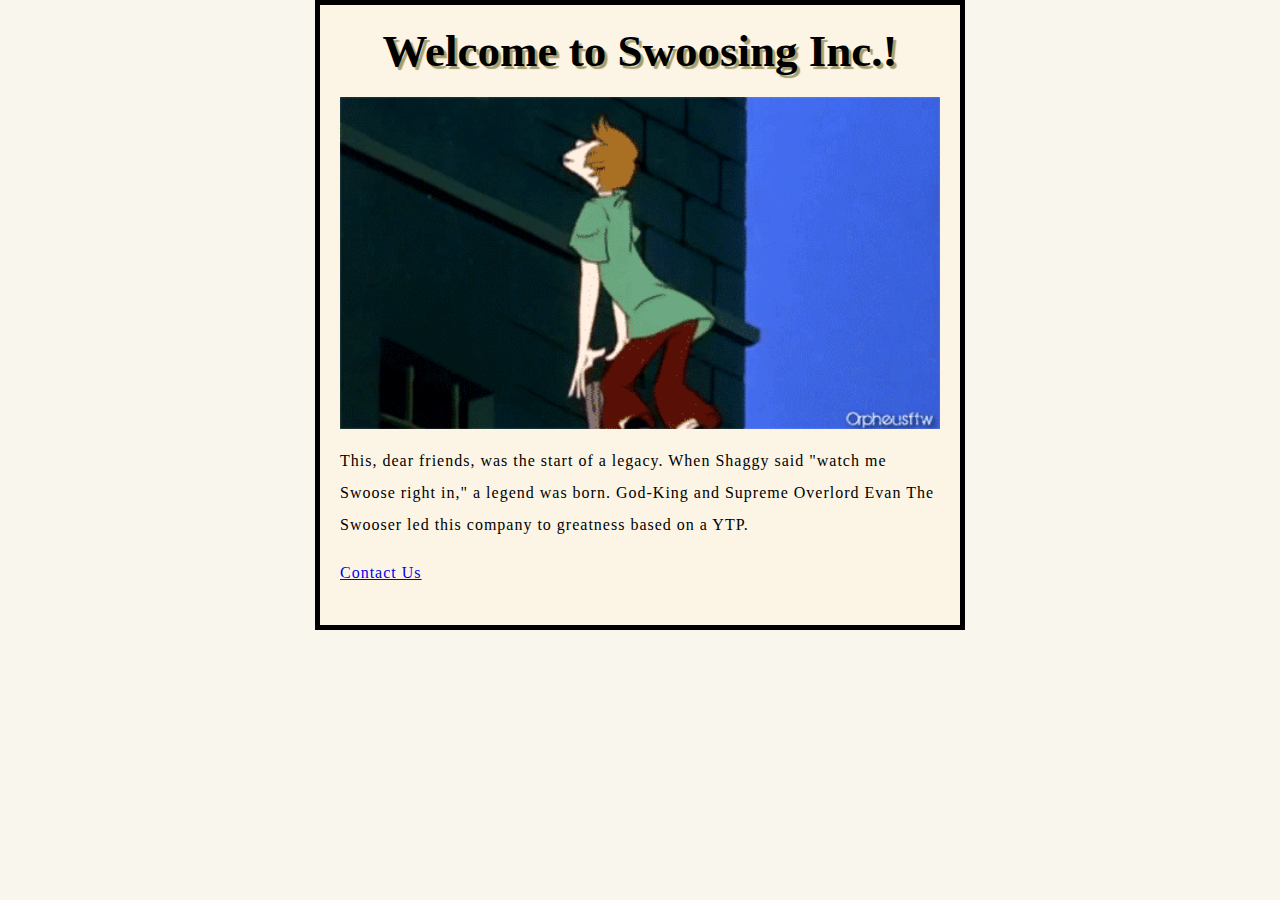
<file: index.html>
<!doctype html>
<html lang="en-US">
  <head>
    <meta charset="utf-8" />
    <meta name="viewport" content="width=device-width" />
	<link 
		href="styles/style.css" 
		rel="stylesheet" />
	<link 
	href="https://fonts.bunny.net/css" 
	rel="stylesheet" />
	
    <title>swoosing-home</title>
  </head>
  <body>
	<h1>Welcome to Swoosing Inc.!</h1>
	<img src="images/swoosing_orig.gif"
	alt="Shaggy from Scooby Doo, Where are You? jumping through a window.", 
	width=600px>
	
  <p>This, dear friends, was the start of a legacy. When Shaggy said "watch me Swoose right in," a legend was born. God-King and Supreme Overlord Evan The Swooser led this company to greatness based on a YTP.</p>
  <p><script src="scripts/main.js"></script>
  <p><a href="employee-directory.html">Contact Us</a></p>

</body>
</html>
</file>
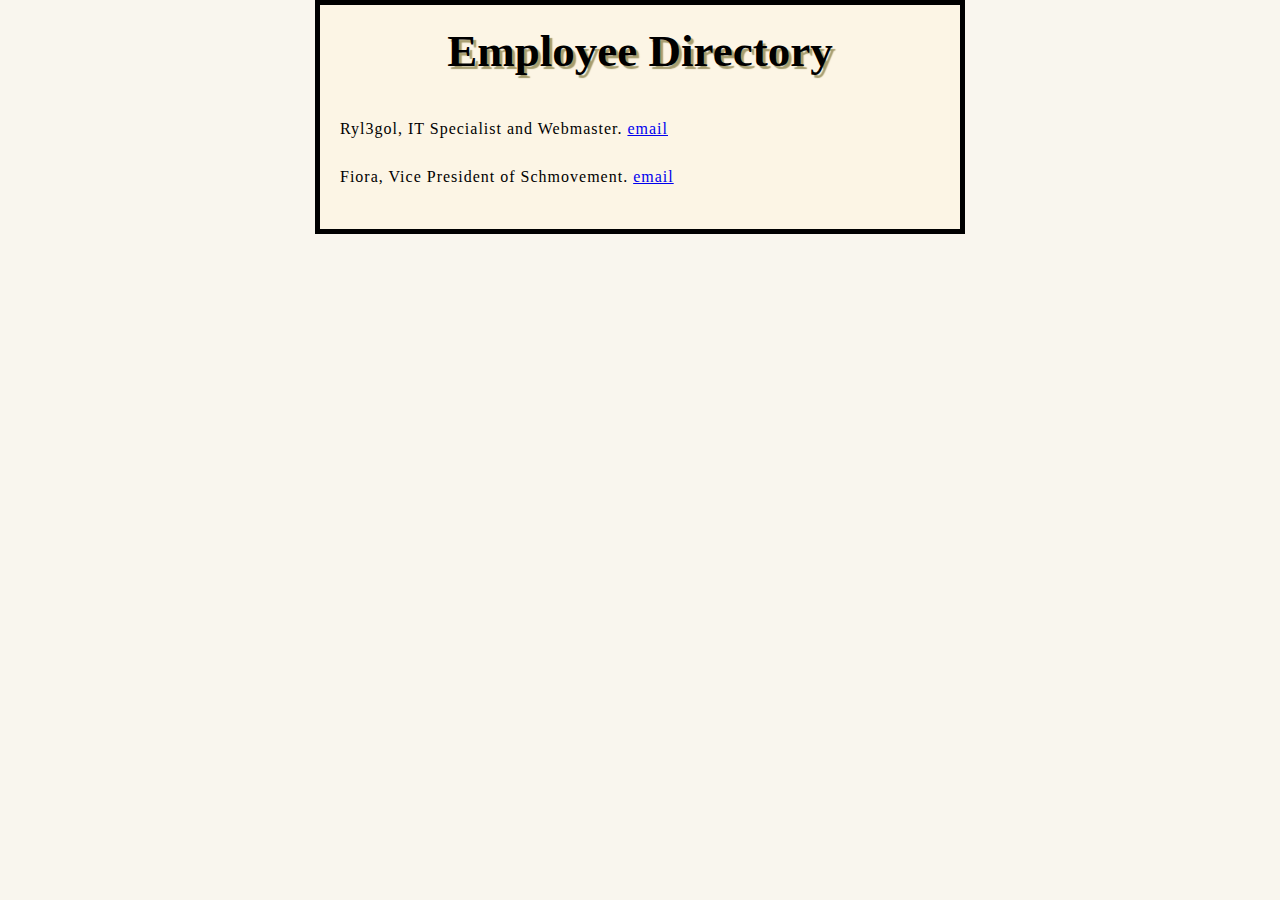
<file: employee-directory.html>
<!doctype html>
<html lang="en-US">
  <head>
    <meta charset="utf-8" />
    <meta name="viewport" content="width=device-width" />
	<link 
		href="styles/style.css" 
		rel="stylesheet" />
	<link 
	href="https://fonts.bunny.net/css" 
	rel="stylesheet" />
	
    <title>employee-directory</title>
  </head>
  <body>
	<h1>Employee Directory </h1>
	
  <p>Ryl3gol, IT Specialist and Webmaster. <a href="mailto:webmaster@swoosing.net">email</a></p>
  <p>Fiora, Vice President of Schmovement. <a href="mailto:troxelVP@swoosing.net">email</a></p>

</body>
</html>
</file>
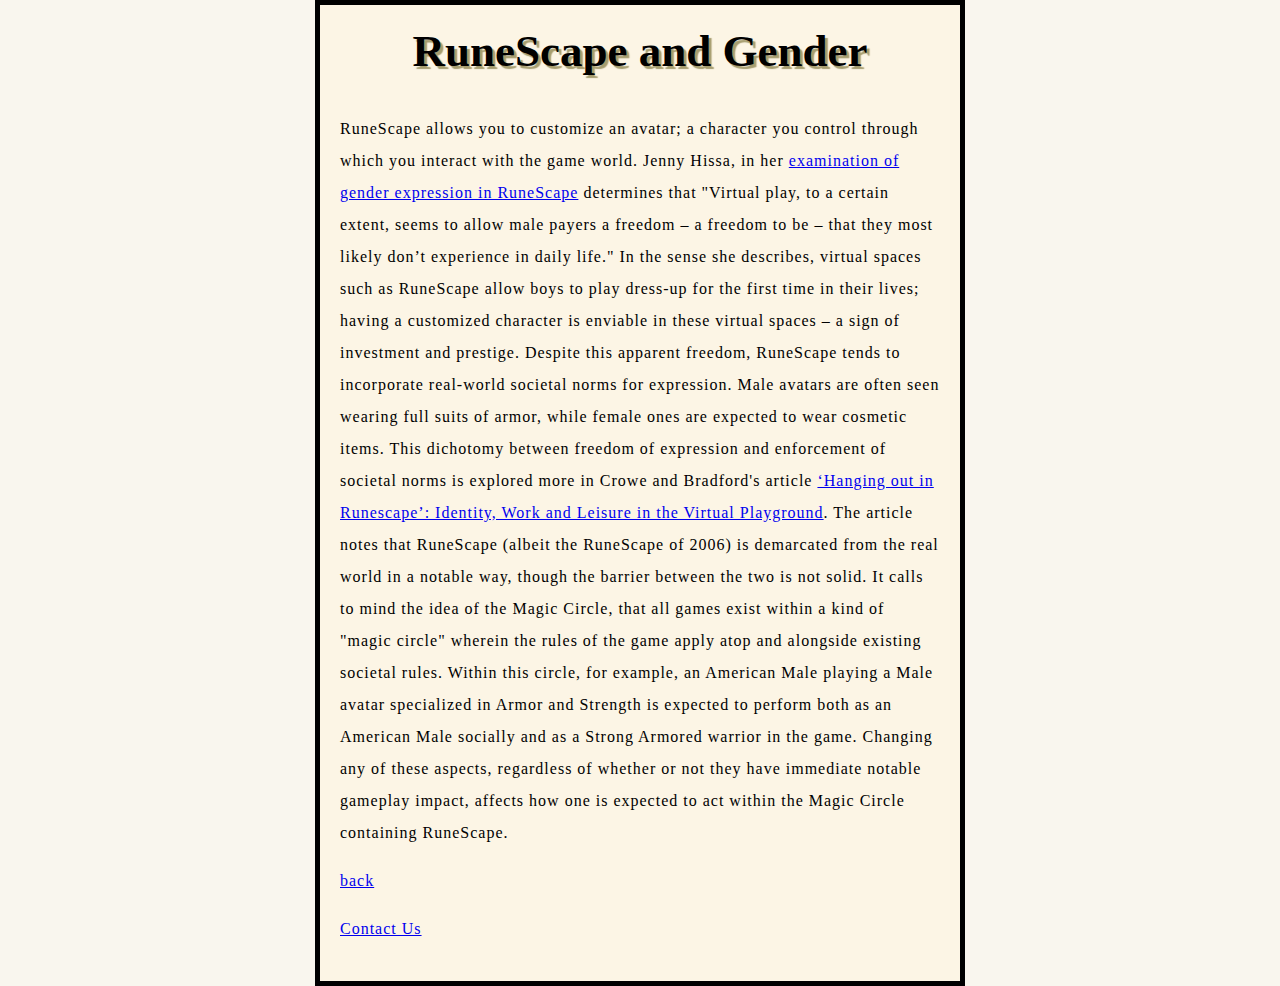
<file: runescape-gender.html>
<!doctype html>
<html lang="en-US">
  <head>
    <meta charset="utf-8" />
    <meta name="viewport" content="width=device-width" />
	<link 
		href="styles/style.css" 
		rel="stylesheet" />
	<link 
	href="https://fonts.bunny.net/css" 
	rel="stylesheet" />
	
    <title>runescape-gender</title>
  </head>
  <body>
	<h1>RuneScape and Gender</h1>
  <p>RuneScape allows you to customize an avatar; a character you control through which you interact with the game world. Jenny Hissa, in her <a href = "https://www.academia.edu/9744689/Our_Virtual_Bodies_Ourselves_Embodiment_and_the_Practice_of_Gender_Bending_in_the_Digital_World_of_Runescape#references"> examination of gender expression in RuneScape</a> determines that "Virtual play, to a certain extent, seems to allow male payers a freedom – a 
freedom to be – that they most likely don’t experience in daily life." In the sense she describes, virtual spaces such as RuneScape allow boys to play dress-up for the first time in their lives; having a customized character is enviable in these virtual spaces – a sign of investment and prestige. Despite this apparent freedom, RuneScape tends to incorporate real-world societal norms for expression. Male avatars are often seen wearing full suits of armor, while female ones are expected to wear cosmetic items. This dichotomy between freedom of expression and enforcement of societal norms is explored more in Crowe and Bradford's article <a href = "https://www-tandfonline-com.proxy.lib.pdx.edu/doi/full/10.1080/14733280601005740" >‘Hanging out in Runescape’: Identity, Work and Leisure in the Virtual Playground</a>. The article notes that RuneScape (albeit the RuneScape of 2006) is demarcated from the real world in a notable way, though the barrier between the two is not solid. It calls to mind the idea of the Magic Circle, that all games exist within a kind of "magic circle" wherein the rules of the game apply atop and alongside existing societal rules. Within this circle, for example, an American Male playing a Male avatar specialized in Armor and Strength is expected to perform both as an American Male socially and as a Strong Armored warrior in the game. Changing any of these aspects, regardless of whether or not they have immediate notable gameplay impact, affects how one is expected to act within the Magic Circle containing RuneScape.</p>
<p> <a href = runescape-report.html> back <a></p>
  
  <p><script src="scripts/main.js"></script>
  <p><a href="employee-directory.html">Contact Us</a></p>

</body>
</html>
</file>
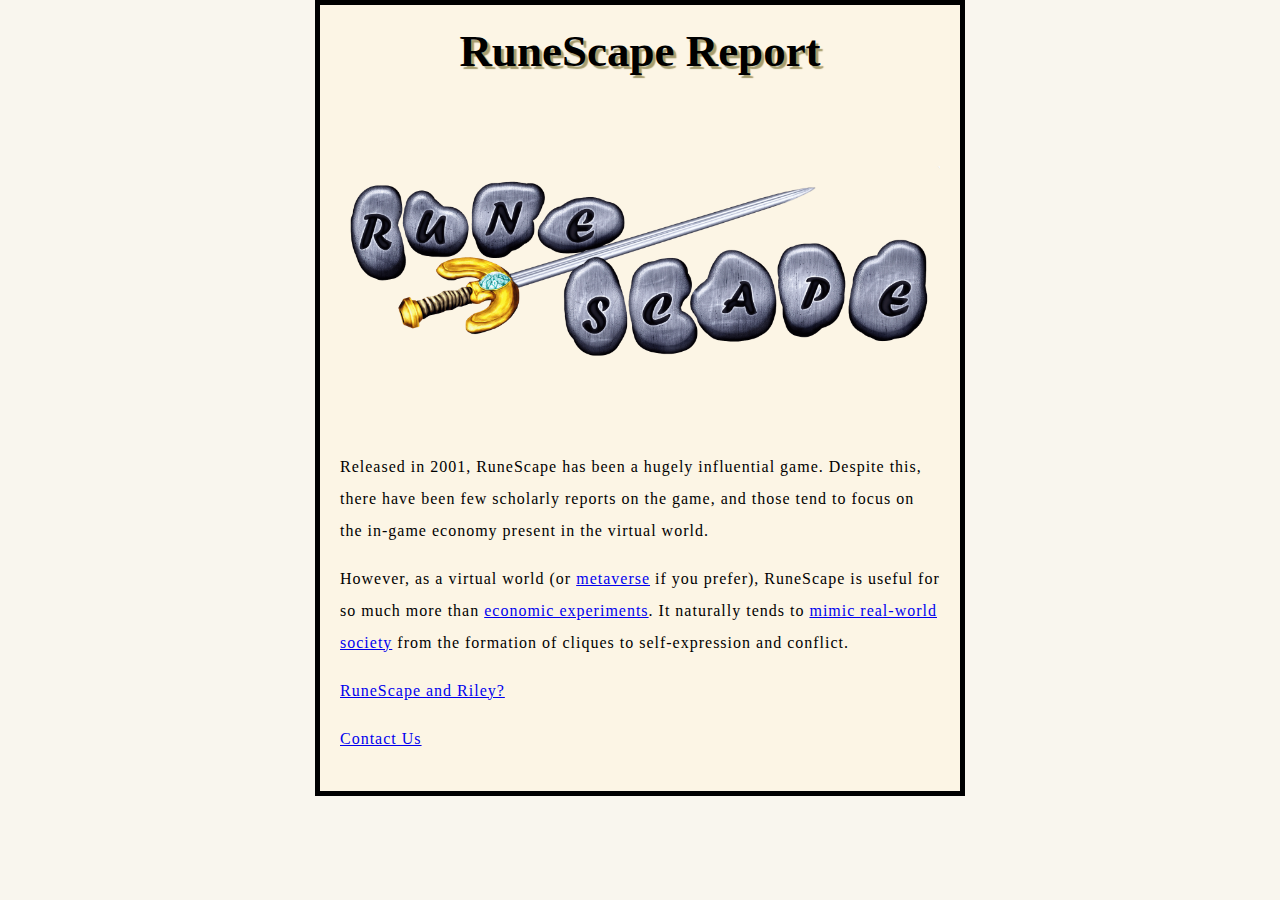
<file: runescape-report.html>
<!doctype html>
<html lang="en-US">
  <head>
    <meta charset="utf-8" />
    <meta name="viewport" content="width=device-width" />
	<link 
		href="styles/style.css" 
		rel="stylesheet" />
	<link 
	href="https://fonts.bunny.net/css" 
	rel="stylesheet" />
	
    <title>runescape-report</title>
  </head>
  <body>
	<h1>RuneScape Report</h1>
	<a href = "https://store.steampowered.com/app/1343370/Old_School_RuneScape/"><img src="images/RuneScape-Logo-2001.png"
	alt="The original 2001 logo for RuneScape.", 
	width=600px> </a>
  <p>Released in 2001, RuneScape has been a hugely influential game. Despite this, there have been few scholarly reports on the game, and those tend to focus on the in-game economy present in the virtual world.</p>
  <p>However, as a virtual world (or <a href = "https://www.youtube.com/watch?v=EiZhdpLXZ8Q">metaverse</a> if you prefer), RuneScape is useful for so much more than <a href = "runescape-society.html">economic experiments</a>. It naturally tends to <a href = "runescape-gender.html">mimic real-world society</a> from the formation of cliques to self-expression and conflict.</p>
  
  <p> <a href = "runescape-riley.html"> RuneScape and Riley? </a></p>
  <p><script src="scripts/main.js"></script>
  <p><a href="employee-directory.html">Contact Us</a></p>

</body>

</html>
</file>
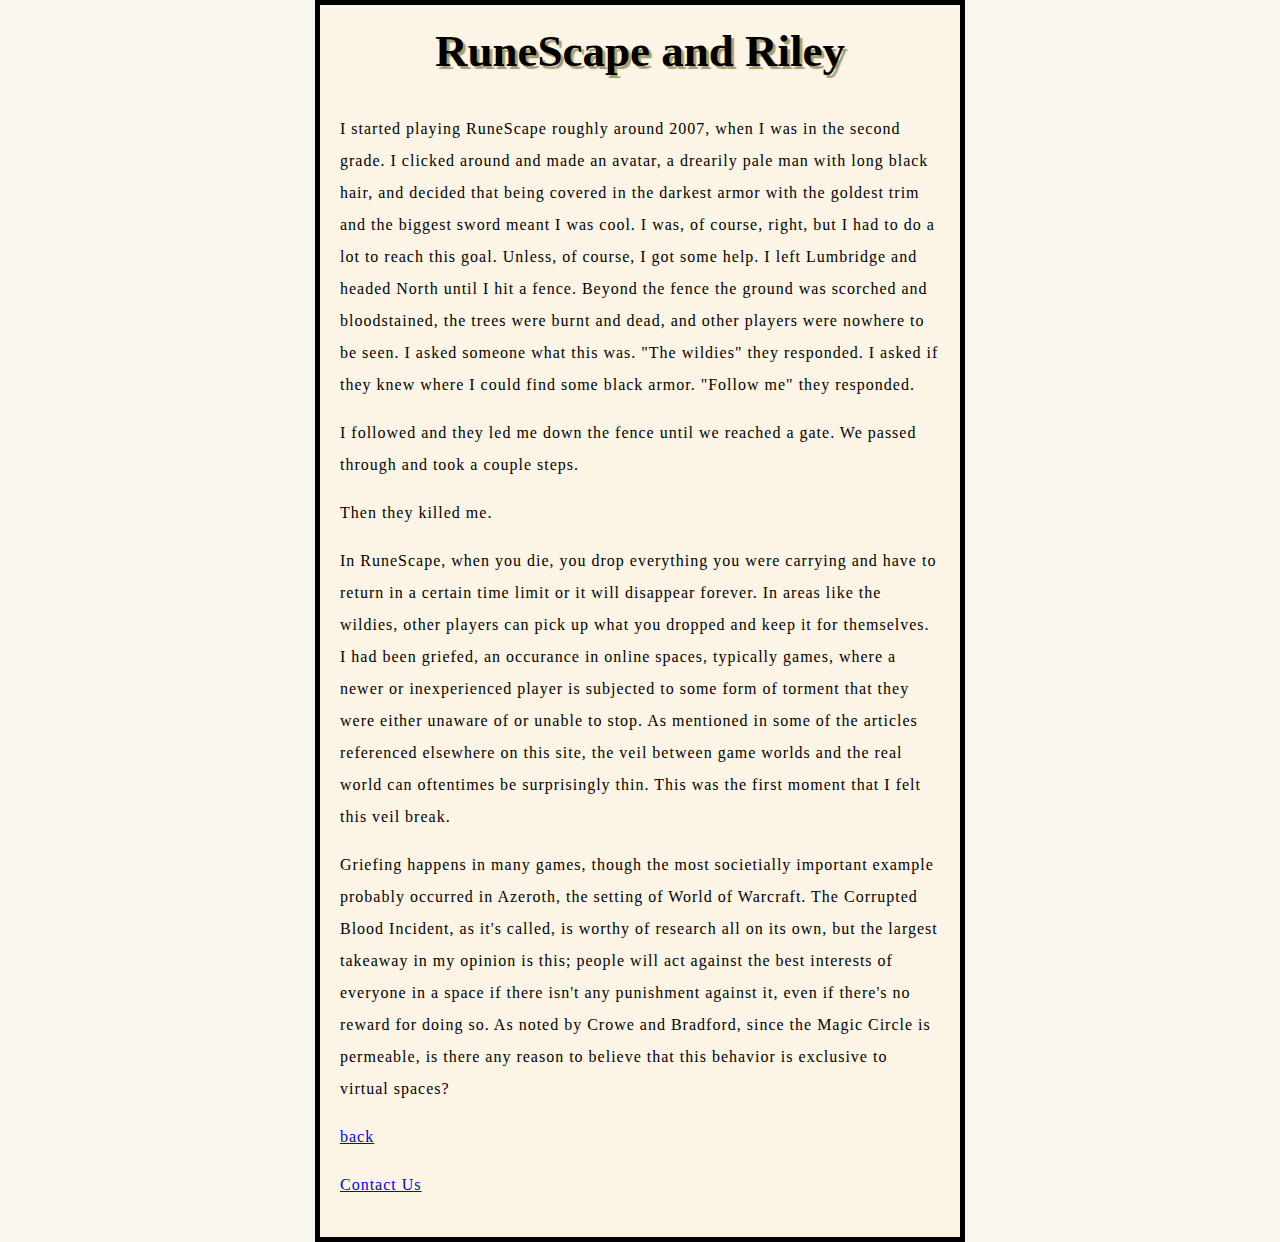
<file: runescape-riley.html>
<!doctype html>
<html lang="en-US">
  <head>
    <meta charset="utf-8" />
    <meta name="viewport" content="width=device-width" />
	<link 
		href="styles/style.css" 
		rel="stylesheet" />
	<link 
	href="https://fonts.bunny.net/css" 
	rel="stylesheet" />
	
    <title>runescape-riley</title>
  </head>
  <body>
	<h1>RuneScape and Riley</h1>
  <p>I started playing RuneScape roughly around 2007, when I was in the second grade. I clicked around and made an avatar, a drearily pale man with long black hair, and decided that being covered in the darkest armor with the goldest trim and the biggest sword meant I was cool. I was, of course, right, but I had to do a lot to reach this goal. Unless, of course, I got some help. I left Lumbridge and headed North until I hit a fence. Beyond the fence the ground was scorched and bloodstained, the trees were burnt and dead, and other players were nowhere to be seen. I asked someone what this was. "The wildies" they responded. I asked if they knew where I could find some black armor. "Follow me" they responded.</p>
  <p>I followed and they led me down the fence until we reached a gate. We passed through and took a couple steps. </p>
  <p>Then they killed me. </p>
  <p>In RuneScape, when you die, you drop everything you were carrying and have to return in a certain time limit or it will disappear forever. In areas like the wildies, other players can pick up what you dropped and keep it for themselves. I had been griefed, an occurance in online spaces, typically games, where a newer or inexperienced player is subjected to some form of torment that they were either unaware of or unable to stop. As mentioned in some of the articles referenced elsewhere on this site, the veil between game worlds and the real world can oftentimes be surprisingly thin. This was the first moment that I felt this veil break.</p>
  <p>Griefing happens in many games, though the most societially important example probably occurred in Azeroth, the setting of World of Warcraft. The Corrupted Blood Incident, as it's called, is worthy of research all on its own, but the largest takeaway in my opinion is this; people will act against the best interests of everyone in a space if there isn't any punishment against it, even if there's no reward for doing so. As noted by Crowe and Bradford, since the Magic Circle is permeable, is there any reason to believe that this behavior is exclusive to virtual spaces?</p>
<p> <a href = runescape-report.html> back <a></p>
  
  <p><script src="scripts/main.js"></script>
  <p><a href="employee-directory.html">Contact Us</a></p>

</body>
</html>
</file>
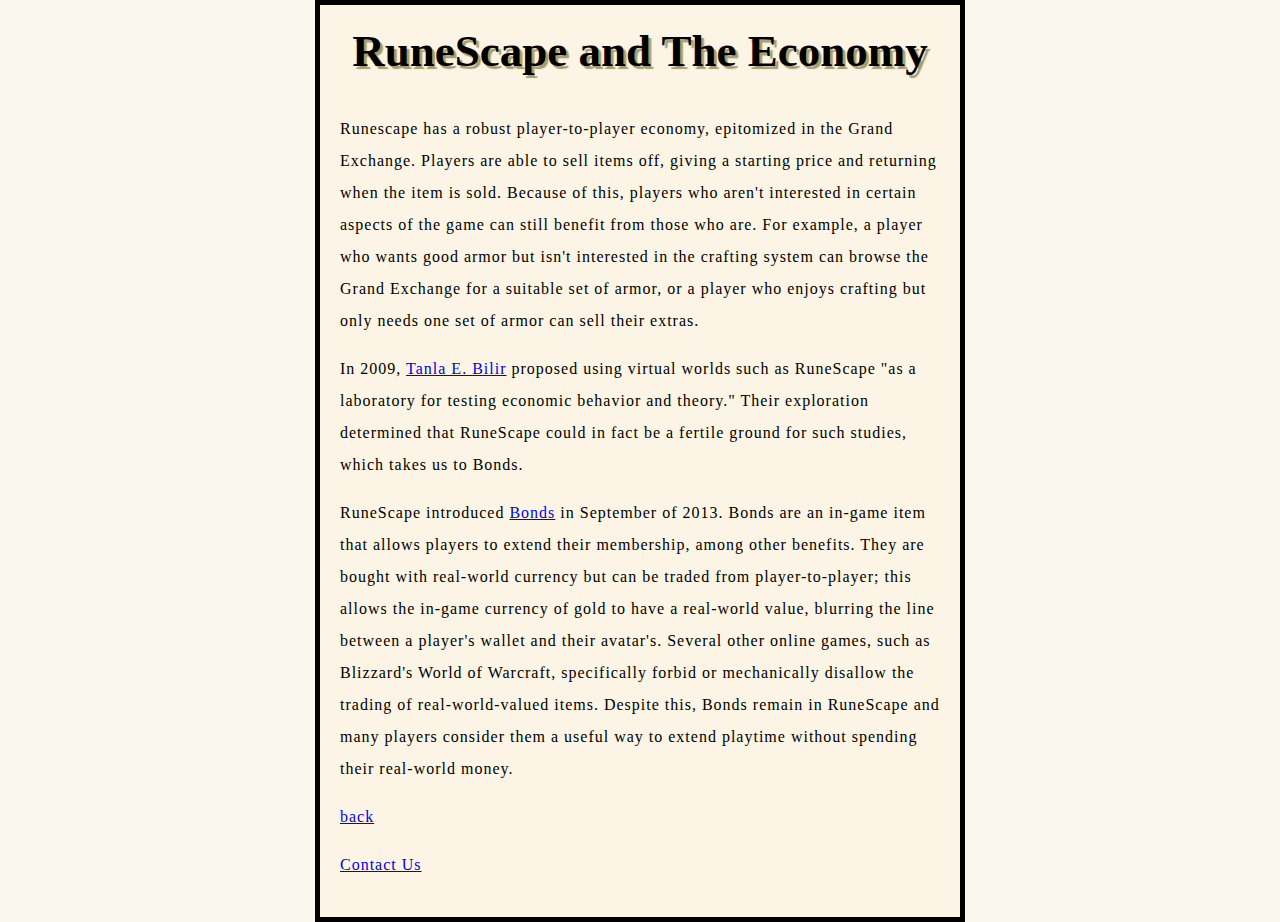
<file: runescape-society.html>
<!doctype html>
<html lang="en-US">
  <head>
    <meta charset="utf-8" />
    <meta name="viewport" content="width=device-width" />
	<link 
		href="styles/style.css" 
		rel="stylesheet" />
	<link 
	href="https://fonts.bunny.net/css" 
	rel="stylesheet" />
	
    <title>runescape-society</title>
  </head>
  <body>
	<h1>RuneScape and The Economy</h1>
  <p>Runescape has a robust player-to-player economy, epitomized in the Grand Exchange. Players are able to sell items off, giving a starting price and returning when the item is sold. Because of this, players who aren't interested in certain aspects of the game can still benefit from those who are. For example, a player who wants good armor but isn't interested in the crafting system can browse the Grand Exchange for a suitable set of armor, or a player who enjoys crafting but only needs one set of armor can sell their extras.</p>
  <p>In 2009, <a href = "https://papers.ssrn.com/sol3/cf_dev/AbsByAuth.cfm?per_id=1521563">Tanla E. Bilir</a> proposed using virtual worlds such as RuneScape "as a laboratory for testing economic behavior and theory." Their exploration determined that RuneScape could in fact be a fertile ground for such studies, which takes us to Bonds.</p>
  <p>RuneScape introduced <a href = "https://web.archive.org/web/20140113205115/http://services.runescape.com/m=news/g=runescape/an-important-message-from-mod-mmg">Bonds</a> in September of 2013. Bonds are an in-game item that allows players to extend their membership, among other benefits. They are bought with real-world currency but can be traded from player-to-player; this allows the in-game currency of gold to have a real-world value, blurring the line between a player's wallet and their avatar's. Several other online games, such as Blizzard's World of Warcraft, specifically forbid or mechanically disallow the trading of real-world-valued items. Despite this, Bonds remain in RuneScape and many players consider them a useful way to extend playtime without spending their real-world money.</p>
  
  <p> <a href = runescape-report.html> back <a></p>

  
  <p><script src="scripts/main.js"></script>
  <p><a href="employee-directory.html">Contact Us</a></p>

</body>
</html>
</file>
<file: styles/style.css>
html {
	font-size: 10px;
	font-family: 'Inknut Antiqua', serif; /*Taken from https://fonts.bunny.net/family/cardo */
	background-color: #F9F6EE;
}

h1 {
	font-size: 45px;
	text-align: center;
	margin: 0;
	padding: 20px 0;
	color: black;
	text-shadow: 3px 3px 1px #a69d6f;

}

p,
li {
  font-size: 16px;
  line-height: 2;
  letter-spacing: 1px;
}

body {
	width: 600px;
	margin: 0 auto;
	background-color: #FCF5E5;
	padding: 0 20px 20px 20px;
	border: 5px solid black;
}

img {
	display: block;
	margin: 0 auto;
}
</file>
